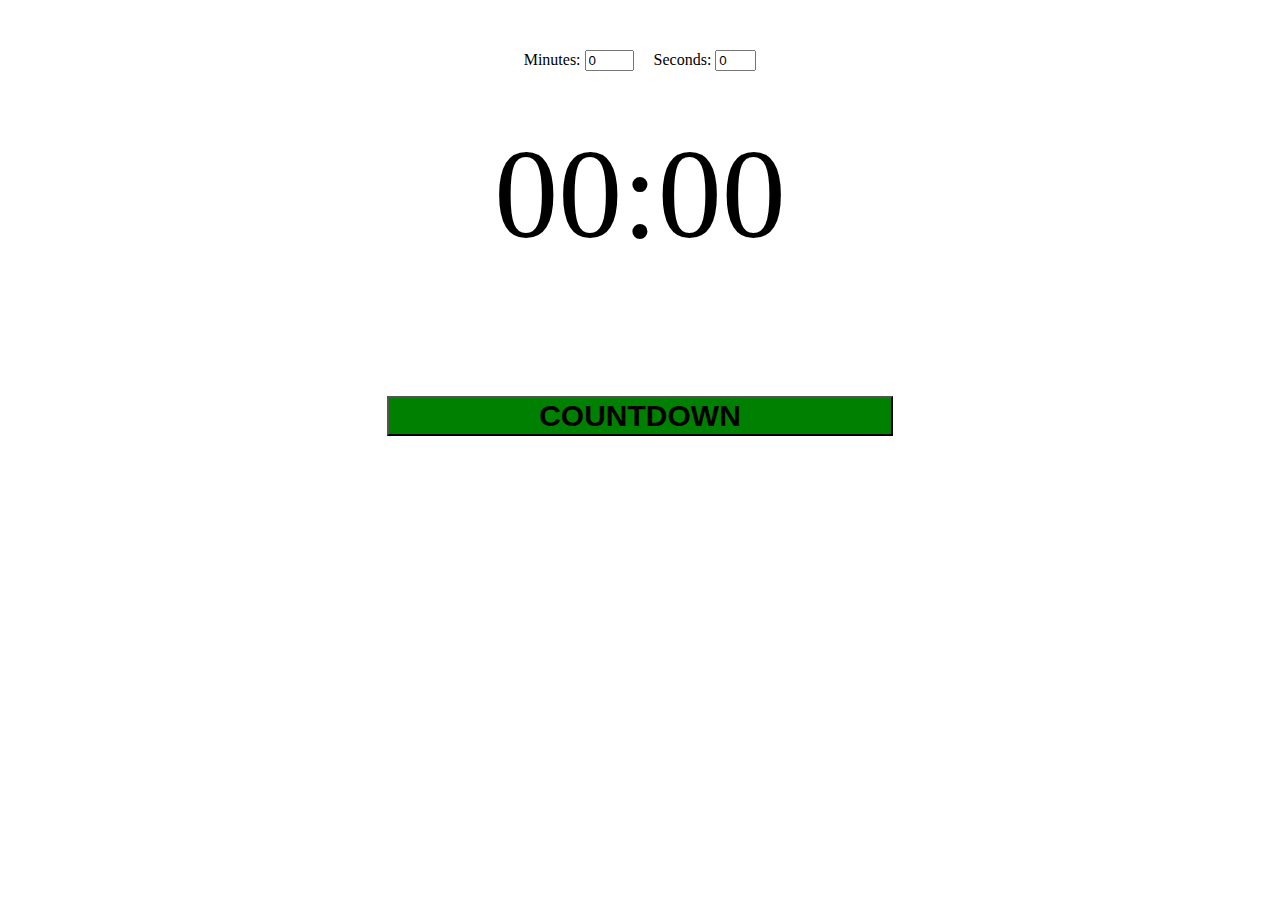
<file: timer.html>
<!DOCTYPE html>
<html>
    <head>
        <title>Timer</title>
		
		<meta name="viewport" content="width=device-width, initial-scale=1.0">
		<link rel="stylesheet" type="text/css" href="timer.css">
	
	</head>
	<form>

		<p>Minutes: <input type="text" id="mns" name="mns" value="0" size="3" maxlength="3" /> &nbsp; &nbsp; 
			Seconds: <input type="text" id="scs" name="scs" value="0" size="2" maxlength="2" /><br/></p>

			<p class="time"><span id="showmns">00</span>:<span id="showscs">00</span></p>

			<input type="button" id="btnct" value="COUNTDOWN" onclick="countDownFunction()"/>
	</form>
<script type="text/javascript" src="timer.js"></script>

</html>
</file>
<file: timer.css>
h1{ text-align: center;
    font-size: 300%;
}
            
#btnct{
	width: 40%;
	margin-left: 30%;
	margin-right: 30%;
    background-color: green;
    font-size: 30px;
    font-weight: bold;
}

p{
    margin-top: 50px;
    text-align: center;
}
                
.time{
    margin-top: 50px;
    text-align: center;
    font-size: 800%;
}
</file>
